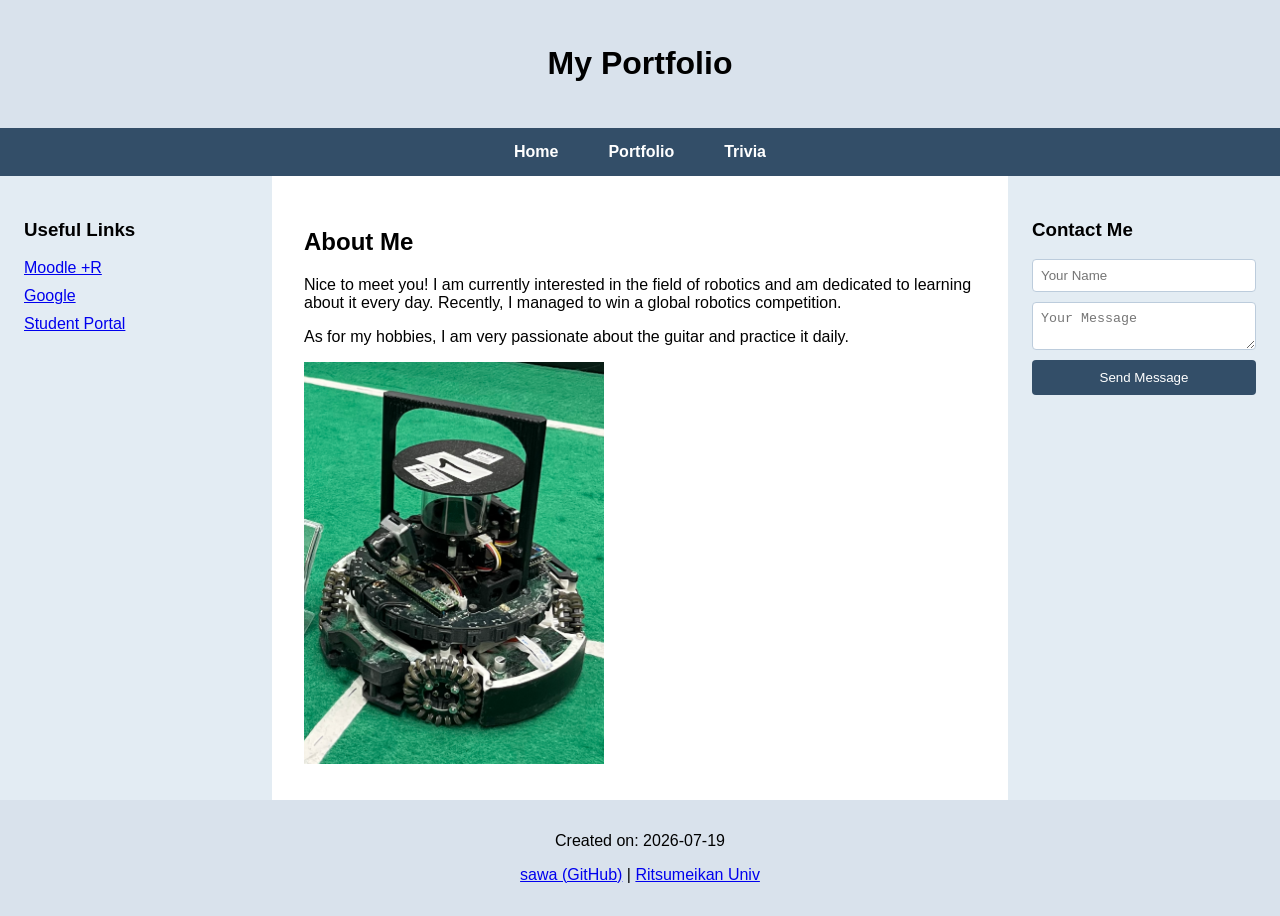
<file: index.html>
<!DOCTYPE html>
<html lang="en">
<head>
    <meta charset="UTF-8">
    <meta name="viewport" content="width=device-width, initial-scale=1.0">
    <title>My Portfolio</title>
    <link rel="stylesheet" href="style.css">
</head>
<body>
    <!-- 1. Header -->
    <header>
        <h1>My Portfolio</h1>
    </header>
    
    <!-- 2. Menu bar -->
    <nav class="menu-bar">
        <a href="index.html">Home</a>
        <a href="portfolio.html">Portfolio</a>
        <a href="trivia.html">Trivia</a>
    </nav>

    <div class="container">
        <!-- 3. Left sidebar -->
        <aside class="left-sidebar">
            <h3>Useful Links</h3>
           <ul>
            <li><a href="https://lms.ritsumei.ac.jp/my/" target="_blank">Moodle +R</a></li>
            <li><a href="https://www.google.com/" target="_blank">Google</a></li>
            <li><a href="https://sp.ritsumei.ac.jp/studentportal/s/" target="_blank">Student Portal</a></li>
           </ul>

        </aside>

        <!-- 4. Main Content -->
        <main class="main-content">
            <h2>About Me</h2>
            <p>Nice to meet you! I am currently interested in the field of robotics and am dedicated to learning about it every day. Recently, I managed to win a global robotics competition.</p>
            <p>As for my hobbies, I am very passionate about the guitar and practice it daily.</p>
            <img src="IMG_1298.jpg" alt="Robot" width="300">
        </main>

        <!-- 5. Right sidebar -->
        <aside class="right-sidebar">
            <h3>Contact Me</h3>
            <form id="contact-form" onsubmit="return validateForm()">
                <input type="text" id="name" placeholder="Your Name">
                <textarea id="message" placeholder="Your Message"></textarea>
                <button type="submit">Send Message</button>
            </form>
        </aside>
    </div>

    <!-- 6. Footer -->
    <footer>
        <p>Created on: 2026-07-19</p>
        <p>
            <a href="https://github.com/nk426499-dotcom" target="_blank">sawa (GitHub)</a> | 
            <a href="https://www.ritsumei.ac.jp/" target="_blank">Ritsumeikan Univ</a>
        </p>
    </footer>

    <script src="script.js"></script>
</body>
</html>
</file>
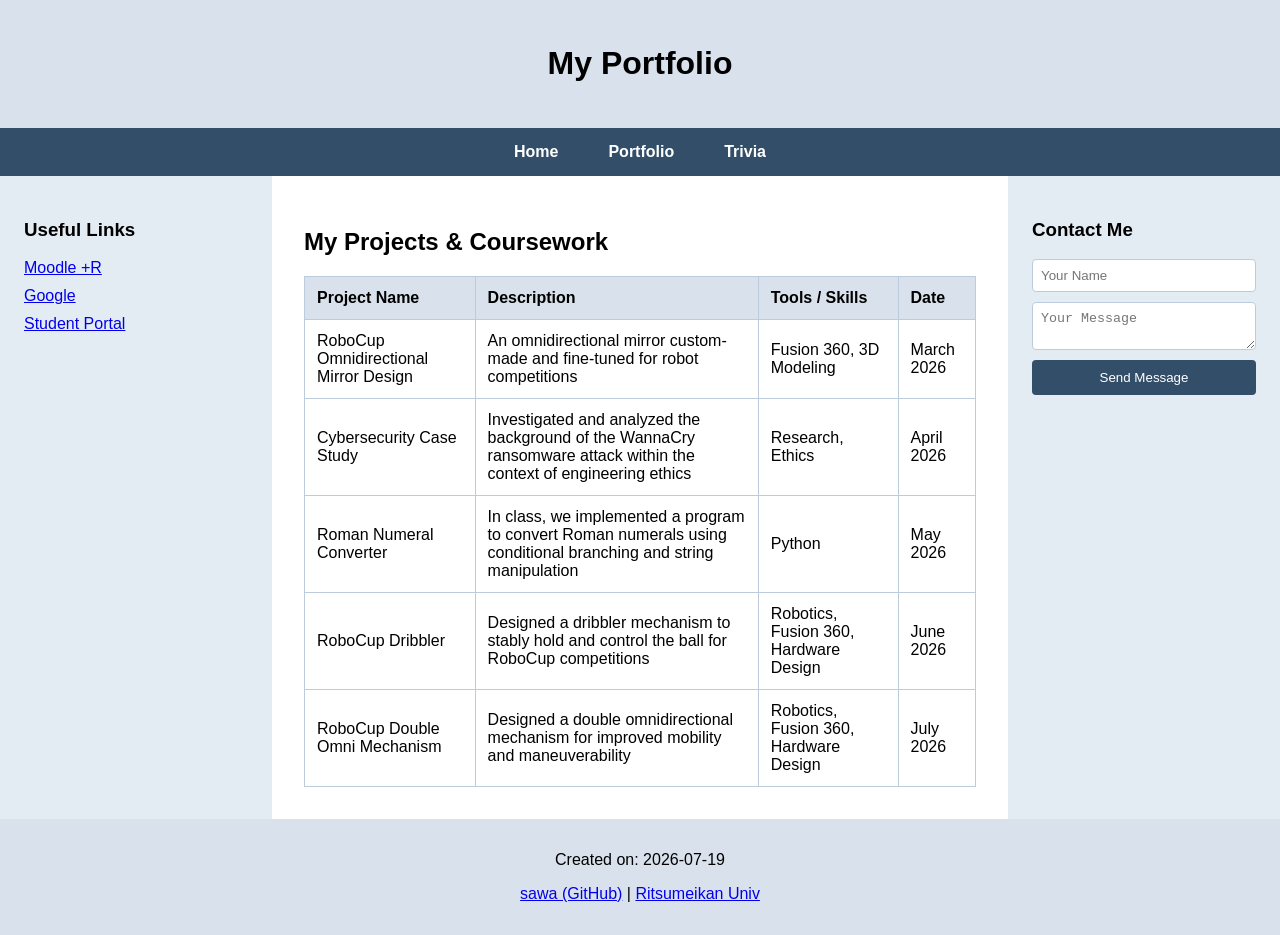
<file: portfolio.html>
<!DOCTYPE html>
<html lang="en">
<head>
    <meta charset="UTF-8">
    <meta name="viewport" content="width=device-width, initial-scale=1.0">
    <title>My Portfolio</title>
    <link rel="stylesheet" href="style.css">
</head>
<body>
    <header>
        <h1>My Portfolio</h1>
    </header>
    
    <nav class="menu-bar">
        <a href="index.html">Home</a>
        <a href="portfolio.html">Portfolio</a>
        <a href="trivia.html">Trivia</a>
    </nav>

    <div class="container">
        <aside class="left-sidebar">
            <h3>Useful Links</h3>
           <ul>
            <li><a href="https://lms.ritsumei.ac.jp/my/" target="_blank">Moodle +R</a></li>
            <li><a href="https://www.google.com/" target="_blank">Google</a></li>
            <li><a href="https://sp.ritsumei.ac.jp/studentportal/s/" target="_blank">Student Portal</a></li>
           </ul>

        </aside>

        <main class="main-content">
            <h2>My Projects & Coursework</h2>
            <table>
                <thead>
                    <tr>
                        <th>Project Name</th>
                        <th>Description</th>
                        <th>Tools / Skills</th>
                        <th>Date</th>
                    </tr>
                </thead>
                <tbody>
                    <tr>
                        <td>RoboCup Omnidirectional Mirror Design</td>
                        <td>An omnidirectional mirror custom-made and fine-tuned for robot competitions</td>
                        <td>Fusion 360, 3D Modeling</td>
                        <td>March 2026</td>
                    </tr>
                    <tr>
                        <td>Cybersecurity Case Study</td>
                        <td>Investigated and analyzed the background of the WannaCry ransomware attack within the context of engineering ethics</td>
                        <td>Research, Ethics</td>
                        <td>April 2026</td>
                    </tr>
                    <tr>
                        <td>Roman Numeral Converter</td>
                        <td>In class, we implemented a program to convert Roman numerals using conditional branching and string manipulation</td>
                        <td>Python</td>
                        <td>May 2026</td>
                    </tr>
                    <tr>
                        <td>RoboCup Dribbler</td>
                        <td>Designed a dribbler mechanism to stably hold and control the ball for RoboCup competitions</td>
                        <td>Robotics, Fusion 360, Hardware Design</td>
                        <td>June 2026</td>
                    </tr>
                    <tr>
                        <td>RoboCup Double Omni Mechanism</td>
                        <td>Designed a double omnidirectional mechanism for improved mobility and maneuverability</td>
                        <td>Robotics, Fusion 360, Hardware Design</td>
                        <td>July 2026</td>
                    </tr>
                </tbody>
            </table>
        </main>

        <aside class="right-sidebar">
            <h3>Contact Me</h3>
            <form id="contact-form" onsubmit="return validateForm()">
                <input type="text" id="name" placeholder="Your Name">
                <textarea id="message" placeholder="Your Message"></textarea>
                <button type="submit">Send Message</button>
            </form>
        </aside>
    </div>

    <footer>
        <p>Created on: 2026-07-19</p>
        <p>
            <a href="https://github.com/nk426499-dotcom" target="_blank">sawa (GitHub)</a> | 
            <a href="https://www.ritsumei.ac.jp/" target="_blank">Ritsumeikan Univ</a>
        </p>
    </footer>

    <script src="script.js"></script>
</body>
</html>
</file>
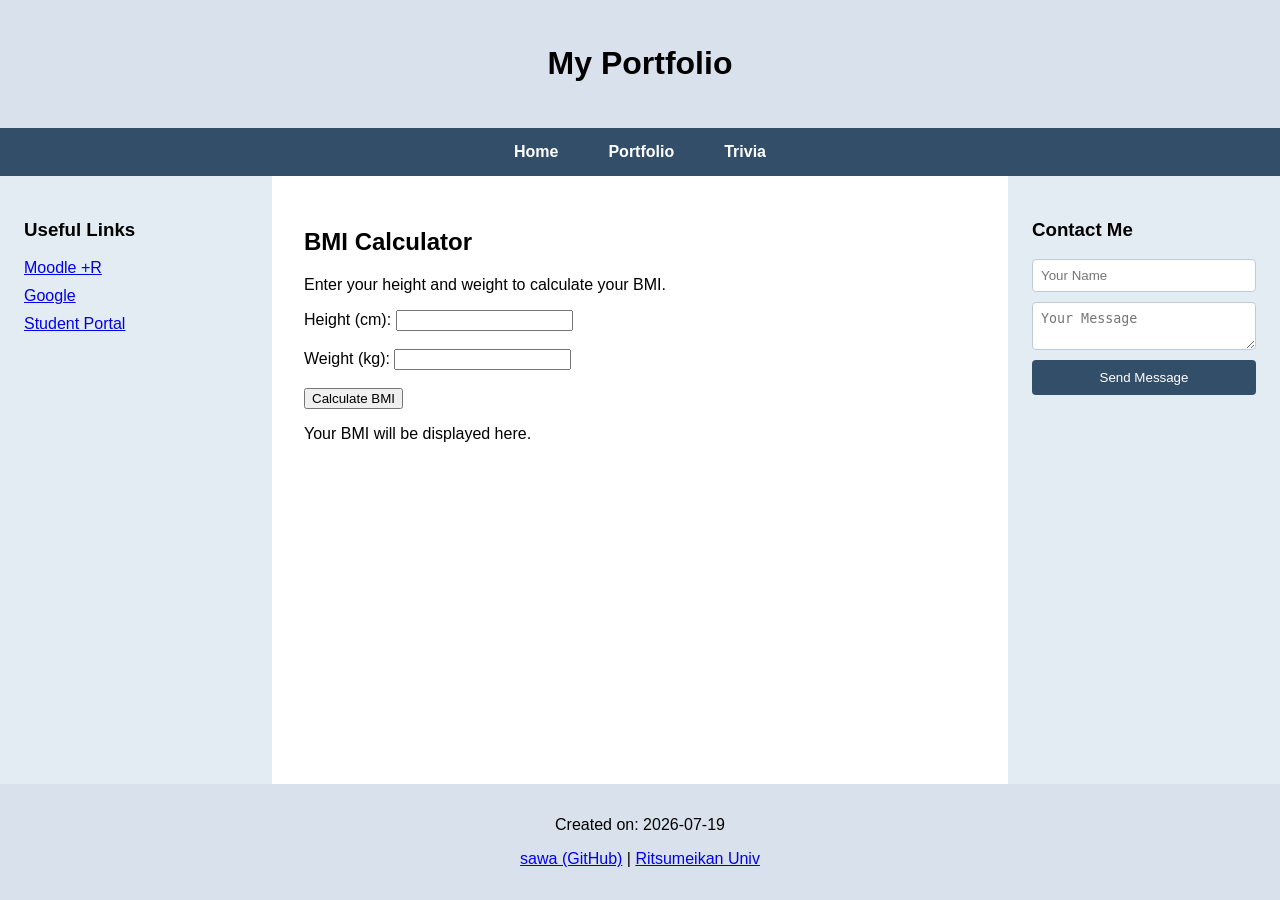
<file: trivia.html>
<!DOCTYPE html>
<html lang="en">
<head>
    <meta charset="UTF-8">
    <meta name="viewport" content="width=device-width, initial-scale=1.0">
    <title>My Portfolio</title>
    <link rel="stylesheet" href="style.css">
</head>
<body>
    <header>
        <h1>My Portfolio</h1>
    </header>
    
    <nav class="menu-bar">
        <a href="index.html">Home</a>
        <a href="portfolio.html">Portfolio</a>
        <a href="trivia.html">Trivia</a>
    </nav>

    <div class="container">
        <aside class="left-sidebar">
            <h3>Useful Links</h3>
           <ul>
            <li><a href="https://lms.ritsumei.ac.jp/my/" target="_blank">Moodle +R</a></li>
            <li><a href="https://www.google.com/" target="_blank">Google</a></li>
            <li><a href="https://sp.ritsumei.ac.jp/studentportal/s/" target="_blank">Student Portal</a></li>
           </ul>

        </aside>

        <main class="main-content">
            <h2>BMI Calculator</h2>
            <p>Enter your height and weight to calculate your BMI.</p>
            <div id="trivia-container">
                <label>Height (cm): <input type="number" id="input1"></label><br><br>
                <label>Weight (kg): <input type="number" id="input2"></label><br><br>
                <button onclick="calculateTrivia()">Calculate BMI</button>
                <p id="trivia-result">Your BMI will be displayed here.</p>
            </div>
        </main>

        <aside class="right-sidebar">
            <h3>Contact Me</h3>
            <form id="contact-form" onsubmit="return validateForm()">
                <input type="text" id="name" placeholder="Your Name">
                <textarea id="message" placeholder="Your Message"></textarea>
                <button type="submit">Send Message</button>
            </form>
        </aside>
    </div>

    <footer>
        <p>Created on: 2026-07-19</p>
        <p>
            <a href="https://github.com/nk426499-dotcom" target="_blank">sawa (GitHub)</a> | 
            <a href="https://www.ritsumei.ac.jp/" target="_blank">Ritsumeikan Univ</a>
        </p>
    </footer>

    <script src="script.js"></script>
</body>
</html>
</file>
<file: style.css>
body {
    font-family: Arial, sans-serif;
    background-color: #f0f4f8;
    margin: 0;
    padding: 0;
    display: flex;
    flex-direction: column;
    min-height: 100vh;
}

header {
    background-color: #d9e2ec;
    text-align: center;
    padding: 1.5rem;
}

.menu-bar {
    background-color: #334e68;
    display: flex;
    justify-content: center;
}

.menu-bar a {
    color: white;
    padding: 15px 25px;
    text-decoration: none;
    font-weight: bold;
    transition: background-color 0.3s;
}

.menu-bar a:hover {
    background-color: #627d98; 
}

.container {
    display: flex;
    flex: 1; 
}


.left-sidebar {
    width: 20%;
    background-color: #e3ecf3;
    padding: 1.5rem;
}

.left-sidebar ul {
    list-style-type: none;
    padding: 0;
}

.left-sidebar li {
    margin-bottom: 10px;
}


.main-content {
    width: 60%;
    background-color: #ffffff;
    padding: 2rem;
}

table {
    width: 100%;
    border-collapse: collapse;
    margin-top: 20px;
}

table, th, td {
    border: 1px solid #bcccdc;
}

th, td {
    padding: 12px;
    text-align: left;
}

th {
    background-color: #d9e2ec;
}


.right-sidebar {
    width: 20%;
    background-color: #e3ecf3;
    padding: 1.5rem;
}

form {
    display: flex;
    flex-direction: column;
    gap: 10px;
}

form input, form textarea {
    padding: 8px;
    border: 1px solid #bcccdc;
    border-radius: 4px;
}

form button {
    background-color: #334e68;
    color: white;
    border: none;
    padding: 10px;
    cursor: pointer;
    border-radius: 4px;
}

form button:hover {
    background-color: #627d98;
}


footer {
    background-color: #d9e2ec;
    text-align: center;
    padding: 1rem;
    margin-top: auto;
}
</file>
